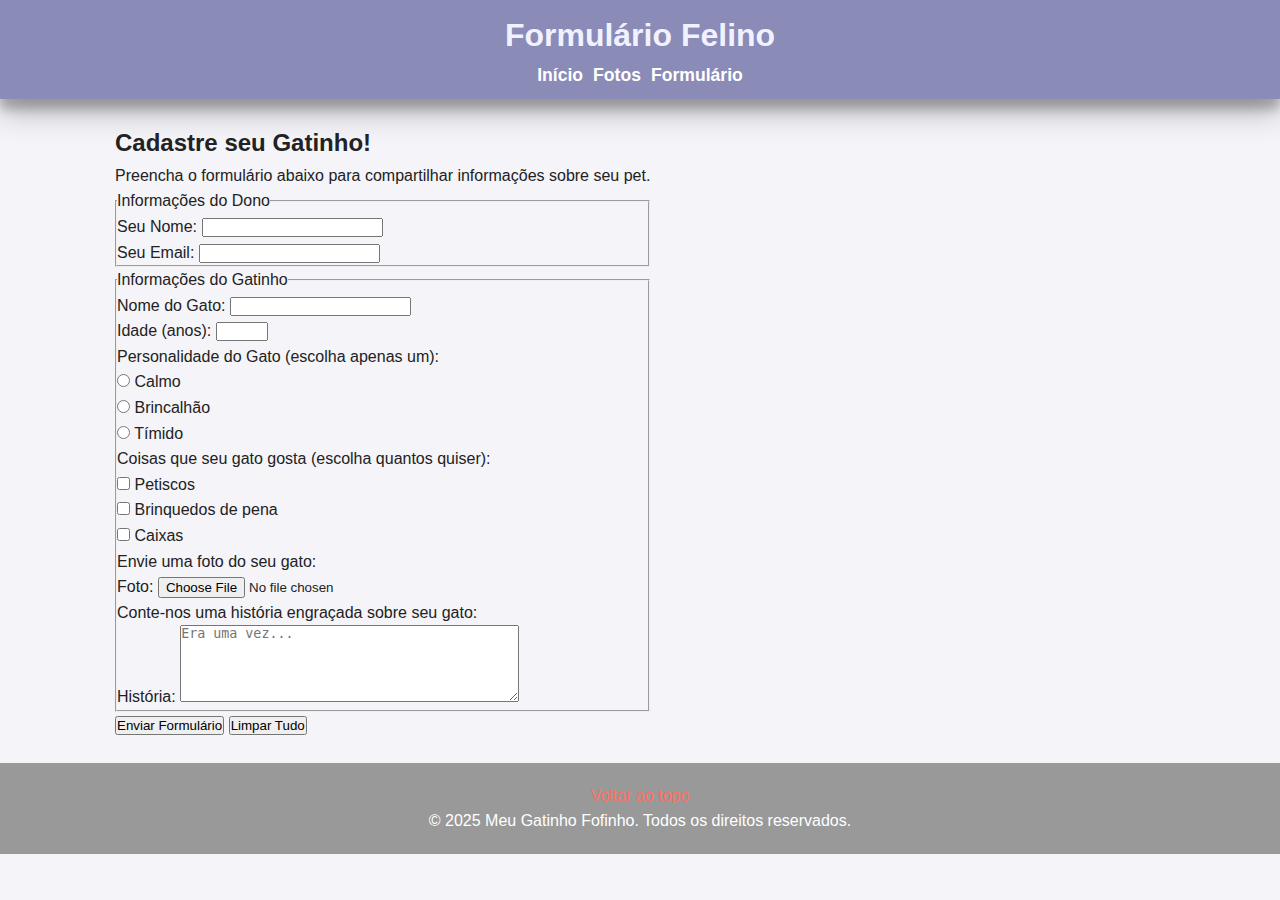
<file: Site dos Felinos/formulario.html>
<!DOCTYPE html>
<html lang="pt-br">

<head>
    <meta charset="UTF-8">
    <meta name="viewport" content="width=device-width, initial-scale=1.0">
    <title>Formulário - Meu Gatinho Fofinho</title>
    <link rel="stylesheet" href="style.css">
</head>

<body>

    <header id="inicio" class="main-header">
        <h1>Formulário Felino</h1>
        <nav>
            <ul>
                <li><a href="index.html">Início</a></li>
                <li><a href="fotos.html">Fotos</a></li>
                <li><a href="formulario.html">Formulário</a></li>
            </ul>
        </nav>
    </header>

    <main>
        <section>
            <h2>Cadastre seu Gatinho!</h2>
            <p>Preencha o formulário abaixo para compartilhar informações sobre seu pet.</p>

            <form action="/enviar-dados" method="POST">

                <fieldset>
                    <legend>Informações do Dono</legend>

                    <div class="form-group">
                        <label for="nome-dono">Seu Nome:</label>
                        <input type="text" id="nome-dono" name="nome-dono" required>
                    </div>

                    <div class="form-group">
                        <label for="email">Seu Email:</label>
                        <input type="email" id="email" name="email" required>
                    </div>
                </fieldset>

                <fieldset>
                    <legend>Informações do Gatinho</legend>

                    <div class="form-group">
                        <label for="nome-gato">Nome do Gato:</label>
                        <input type="text" id="nome-gato" name="nome-gato" required>
                    </div>

                    <div class="form-group">
                        <label for="idade-gato">Idade (anos):</label>
                        <input type="number" id="idade-gato" name="idade-gato" min="0" max="30">
                    </div>

                    <div class="form-group">
                        <p>Personalidade do Gato (escolha apenas um):</p>
                        <div class="radio-group">
                            <input type="radio" id="calmo" name="personalidade" value="calmo">
                            <label for="calmo">Calmo</label>
                        </div>
                        <div class="radio-group">
                            <input type="radio" id="brincalhao" name="personalidade" value="brincalhao">
                            <label for="brincalhao">Brincalhão</label>
                        </div>
                        <div class="radio-group">
                            <input type="radio" id="timido" name="personalidade" value="timido">
                            <label for="timido">Tímido</label>
                        </div>
                    </div>

                    <div class="form-group">
                        <p>Coisas que seu gato gosta (escolha quantos quiser):</p>
                        <div class="checkbox-group">
                            <input type="checkbox" id="petisco" name="gostos" value="petisco">
                            <label for="petisco">Petiscos</label>
                        </div>
                        <div class="checkbox-group">
                            <input type="checkbox" id="brinquedo" name="gostos" value="brinquedo">
                            <label for="brinquedo">Brinquedos de pena</label>
                        </div>
                        <div class="checkbox-group">
                            <input type="checkbox" id="caixa" name="gostos" value="caixa">
                            <label for="caixa">Caixas</label>
                        </div>
                    </div>

                    <div class="form-group">
                        <p>Envie uma foto do seu gato:</p>
                        <label for="foto-gato" class="sr-only">Foto:</label>
                        <input type="file" id="foto-gato" name="foto-gato" accept="image/*">
                    </div>

                    <div class="form-group">
                        <p>Conte-nos uma história engraçada sobre seu gato:</p>
                        <label for="historia" class="sr-only">História:</label>
                        <textarea id="historia" name="historia" rows="5" cols="40"
                            placeholder="Era uma vez..."></textarea>
                    </div>
                </fieldset>

                <div class="form-actions">
                    <button type="submit">Enviar Formulário</button>
                    <button type="reset" class="btn-secondary">Limpar Tudo</button>
                </div>

            </form>
        </section>
    </main>

    <footer>
        <p>
            <a href="#inicio">Voltar ao topo</a>
        </p>
        <p>&copy; 2025 Meu Gatinho Fofinho. Todos os direitos reservados.</p>
    </footer>

</body>

</html>
</file>
<file: Site dos Felinos/style.css>
/* @IMPORT */


/* ------ RESET ------- */
*{
    /* Restringir as caixas com seus respectivos 
    tamanhos  para não transbordar sua medidas*/
    box-sizing: border-box;
    margin: 0;
    padding: 0;
    text-decoration: none; /* Retira a linha de baixo dos links */
    list-style: none; /* Remove os marcadores de lista */
}

/* ------ Estilos gerais ----- */
/* Definimos a fonte padrão e a cor de fundo */

body{
    font-family: 'Segoe UI', Tahoma, Geneva, Verdana, sans-serif;
    background-color: #f4f4f9;

    /* Cor da fonte */
    color: #222;

    /* Espaçamento entre linhas */
    line-height: 1.6;
}

/* Altera o titulo */
body>header{
    background-color: #8a8bb6;
    color: #f1f1ff;
    padding: 10px 20px;



    display: flex;
    flex-direction: column;
    justify-content: center;
    align-items: center;
    flex-wrap: wrap;
    box-shadow: rgba(0, 0, 0, 0.25) 0px 14px 28px, rgba(0, 0, 0, 0.22) 0px 10px 10px;
}

/* header>h1{
    da um espaçamento para as letras
    letter-spacing: 15px;
} */

/* Navegação (NAV)*/
nav ul{
    display: flex;/* Display flex torna a lista horizontal */
    gap: 10px; /* Cria um espaço entre cada item da lista */
    justify-content: center;
}

nav a{
    color: white;
    font-weight: bold;
    font-size: 110%;
}

/* muda a cor do menu */
nav a:hover{
    background-color: rgb(138, 225, 225);
    text-decoration: underline;
}

/* Conteudo principal (main) */
main{
    padding: 25px; /* Padding => Preenchimento das laterais internas */
    max-width: 1100px; /* Limita a largura para não ficar esticado em telas wide */
    margin: 0 auto; /* Centraliza o main na tela(só funciona com o width) */

    /* Layout interno */
    display: flex;
    flex-wrap: wrap; /* Quebra a linha se não couber */
    gap: 20px;
}

/* Artigo(Article) Onde fica o texto principal flex: 3; 
Ocupa 3 partes do espaço */

article{
    flex: 3;
    min-width: 300px;
    background:  rgb(250, 249, 249);
    padding: 20px;
    border-radius: 8px; /* Arredonda os cantos */
    /* box-shadow: 0 2px 5px rgb(0, 0, 0, 0.5); */
    box-shadow: rgba(0, 0, 0, 0.25) 0px 54px 55px, rgba(0, 0, 0, 0.12) 0px -12px 30px, rgba(0, 0, 0, 0.12) 0px 4px 6px, rgba(0, 0, 0, 0.17) 0px 12px 13px, rgba(0, 0, 0, 0.09) 0px -3px 5px;
}

article section{
    /* 
    margin-top: 25px;
    margin-bottom: 30px; 
    */
    margin: 30px 0;
}

/* Titulos das seções */

article h2, article h3{
    color: #ff6f61;
    margin-bottom: 16px;
    text-align: center;
}

/* Listas Personalizadas */

article ul, article ol{
    margin-left: 20px;
    /* border-left: 2px solid rgb(145, 66, 66);
    padding-left: 15px; */
}

figure{
    margin: 16px;
    text-align: center;
    padding: 20px;
    background-color: #eceaea;
    border: 1px solid rgb(225, 236, 236);
    border-radius: 9px;
}

figure img{
    width: 100%;
    height: 400px;
    object-fit: cover;
    object-position: 0 80%;
    box-shadow: 0 2px 5px rgb(0, 0, 0, 0.5);
    border-radius: 7px;
}

figcaption{
    font-style: italic;
    color: #999;
    margin-top: 10px;
}

/* Barra Lateral */

aside{
    flex: 1;
    padding: 20px;
    min-width: 250px;
    background: rgb(250, 249, 249);
    border-radius: 7px;
    height: fit-content; /* altura ajustada ao conteudo */
    box-shadow: rgba(0, 0, 0, 0.17) 0px -23px 25px 0px inset, rgba(0, 0, 0, 0.15) 0px -36px 30px 0px inset, rgba(0, 0, 0, 0.1) 0px -79px 40px 0px inset, rgba(0, 0, 0, 0.06) 0px 2px 1px, rgba(0, 0, 0, 0.09) 0px 4px 2px, rgba(0, 0, 0, 0.09) 0px 8px 4px, rgba(0, 0, 0, 0.09) 0px 16px 8px, rgba(0, 0, 0, 0.09) 0px 32px 16px;}

aside h2{
    line-height: 1.3; /* Entre linhas */
    margin-bottom: 16px;
}

details{
    margin-bottom: 10px;
    cursor: pointer; /* transforma o cursor em uma maozinha */
    background-color: white;
    border-radius: 5px;
    padding: 10px;
}

details[open] summary{
    margin-bottom: 10px;
}

summary{
    font-weight: bold;
}

mark{
    background-color: #ff6f61;
}

footer{
    background-color: #999;
    color: white;
    text-align: center;
    padding: 20px;
}

footer a{
    color: #ff6f61;
    text-decoration: none;
}

footer a:hover{
    text-decoration: underline;
}


/* inicio do estilo da pagina fotos */

/* HEADER SEGUE ACIMA */

/* INICIO MAIN-FOTOS */

#main-fotos header, #main-fotos h3{
    margin-bottom: 15px;
    /* max-width: 1100px;
    margin: 0 auto;  */
}
.gallery{
    display: flex;
    flex-wrap: wrap;
    justify-content: center;
    gap: 5px;
}
</file>
